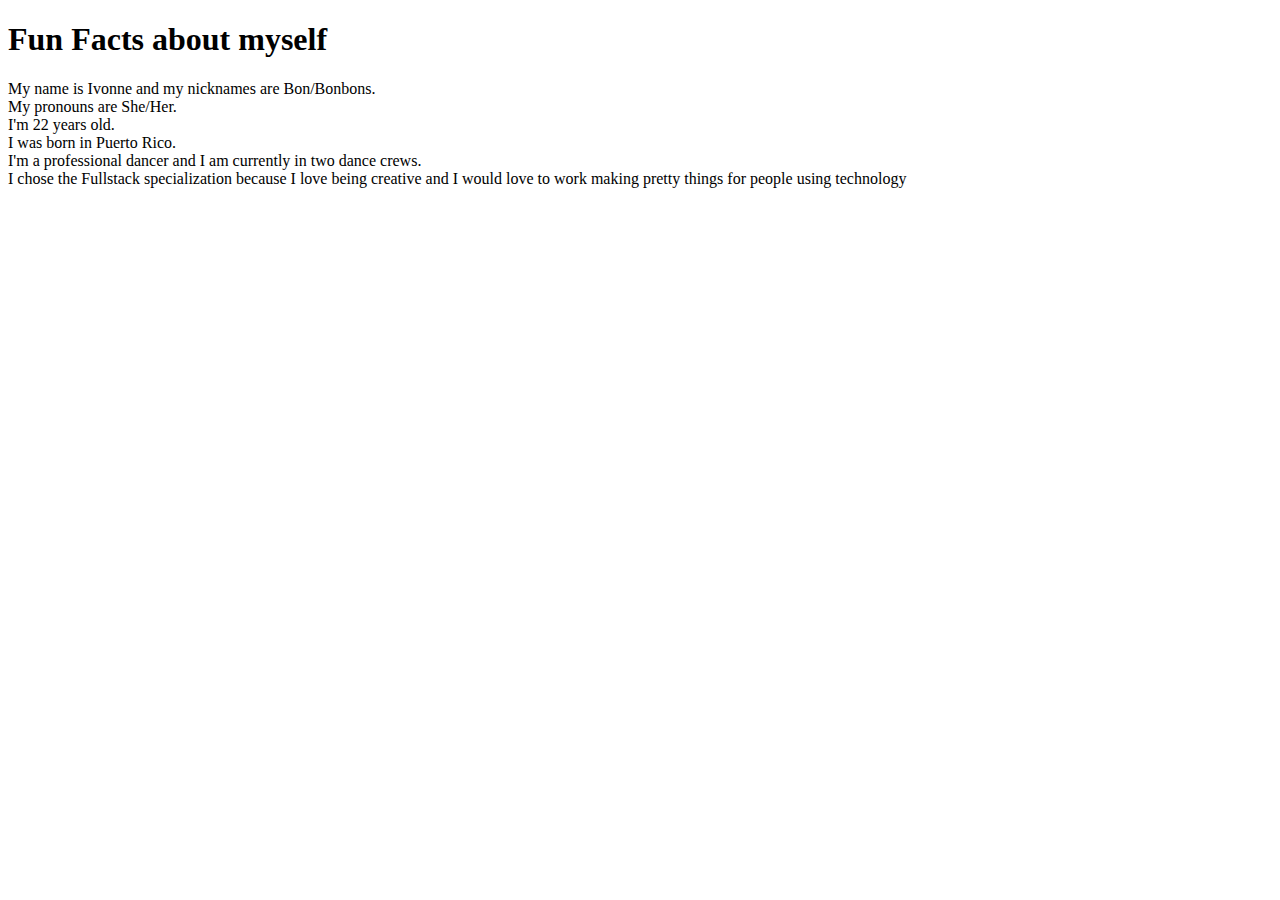
<file: html_head/index.html>
<!DOCTYPE HTML> 
<html lang="en">
<head> 
<title>Smile School - Home</title>
<link rel="icon" href="images/favicon.ico" type="image/x-icon">
<meta charset="UTF-8">
<meta name="description" content="Smile School - Tutorials for how to have the best smile for any occasion!">
<meta name="keywords" content="Smile, Tutorial, SmileSchool, Smiles, Grin, Laugh, Happy Smile, Natural Smile, Sad Smile, Diagonal Smile, Camera Smile">
<meta name="author" content="Ivonne Lopez">
<meta name="viewport" content="width=device-width, initial-scale=1.0">
</head>
<body> 
<h1> Fun Facts about myself</h1>
<p> My name is Ivonne and my nicknames are Bon/Bonbons.<br>My pronouns are She/Her.<br>I'm 22 years old.<br>I was born in Puerto Rico.<br>I'm a professional dancer and I am currently in two dance crews.<br> I chose the Fullstack specialization because I love being creative and I would love to work making pretty things for people using technology</p>
</body>
</html>
</file>
